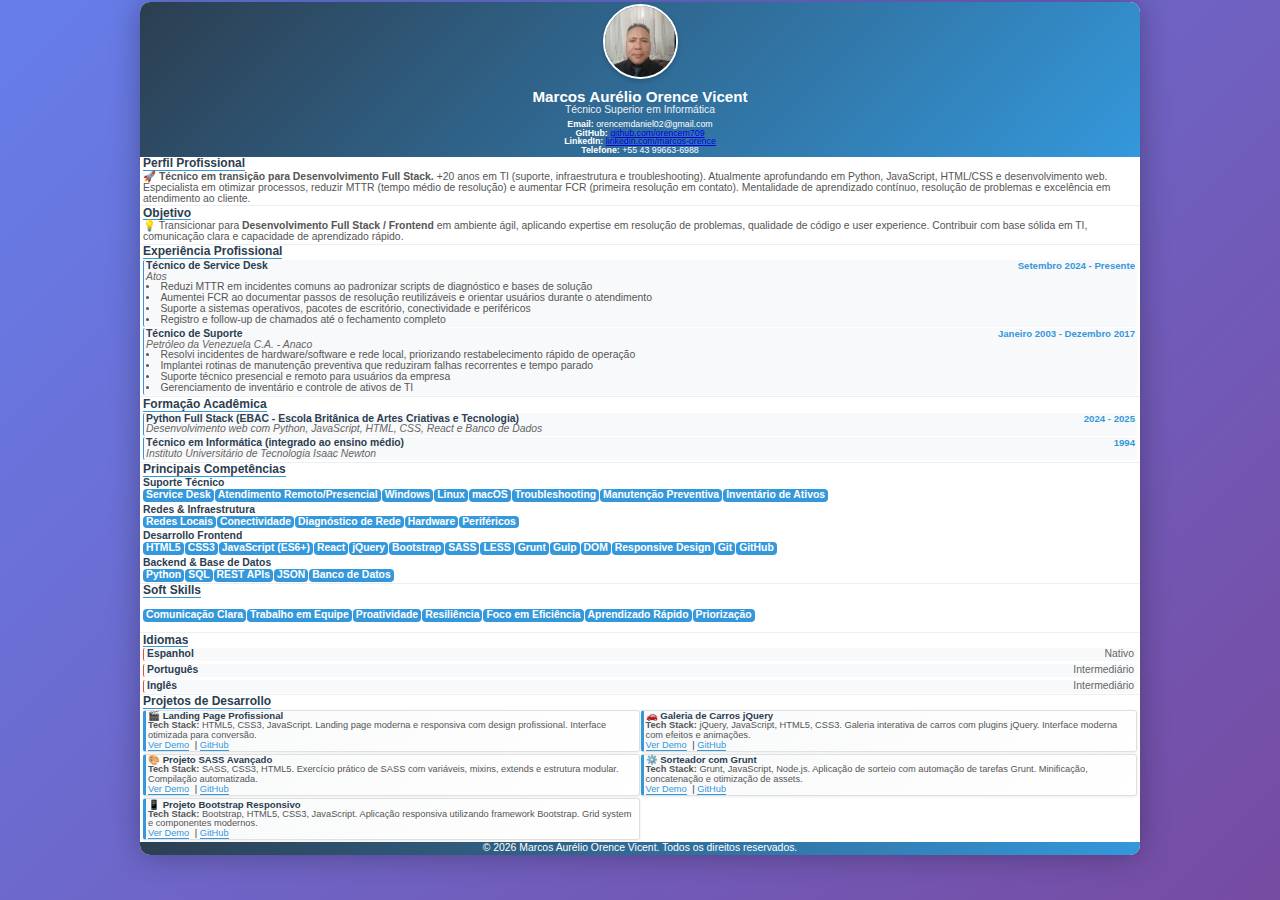
<file: index.html>
<!DOCTYPE html>
<html lang="pt-BR">
<head>
    <meta charset="UTF-8">
    <meta name="viewport" content="width=device-width, initial-scale=1.0">
    <title>Currículo - Marcos Aurélio Orence Vicent</title>
    <link rel="stylesheet" href="styles.css">
</head>
<body>
    <div class="container">
        <header class="header">
            <div class="profile-section">
                <div class="profile-image">
                    <img src="baixados112.jpg" alt="Marcos Aurélio Orence Vicent">
                </div>
                <div class="header-info">
                    <h1>Marcos Aurélio Orence Vicent</h1>
                    <h2 class="subtitle">Técnico Superior em Informática</h2>
                </div>
            </div>
            <div class="contact-info">
                <p><strong>Email:</strong> orencemdaniel02@gmail.com</p>
                <p><strong>GitHub:</strong> <a href="https://github.com/orencem709" target="_blank">github.com/orencem709</a></p>
                <p><strong>LinkedIn:</strong> <a href="https://www.linkedin.com/in/marcos-aurelio-orence-vicent-8724612ba" target="_blank">linkedin.com/marcos-orence</a></p>
                <p><strong>Telefone:</strong> +55 43 99663-6988</p>
            </div>
        </header>

        <section class="section">
            <h3 class="section-title">Perfil Profissional</h3>
            <p class="description">
                🚀 <strong>Técnico em transição para Desenvolvimento Full Stack.</strong> +20 anos em TI (suporte, infraestrutura e troubleshooting). 
                Atualmente aprofundando em Python, JavaScript, HTML/CSS e desenvolvimento web. 
                Especialista em otimizar processos, reduzir MTTR (tempo médio de resolução) e aumentar FCR (primeira resolução em contato). 
                Mentalidade de aprendizado contínuo, resolução de problemas e excelência em atendimento ao cliente.
            </p>
        </section>

        <section class="section">
            <h3 class="section-title">Objetivo</h3>
            <p class="description">
                💡 Transicionar para <strong>Desenvolvimento Full Stack / Frontend</strong> em ambiente ágil, 
                aplicando expertise em resolução de problemas, qualidade de código e user experience. 
                Contribuir com base sólida em TI, comunicação clara e capacidade de aprendizado rápido.
            </p>
        </section>

        <section class="section">
            <h3 class="section-title">Experiência Profissional</h3>
            
            <div class="experience-item">
                <div class="job-header">
                    <h4>Técnico de Service Desk</h4>
                    <span class="date">Setembro 2024 - Presente</span>
                </div>
                <p class="company">Atos</p>
                <ul class="responsibilities">
                    <li>Reduzi MTTR em incidentes comuns ao padronizar scripts de diagnóstico e bases de solução</li>
                    <li>Aumentei FCR ao documentar passos de resolução reutilizáveis e orientar usuários durante o atendimento</li>
                    <li>Suporte a sistemas operativos, pacotes de escritório, conectividade e periféricos</li>
                    <li>Registro e follow-up de chamados até o fechamento completo</li>
                </ul>
            </div>

            <div class="experience-item">
                <div class="job-header">
                    <h4>Técnico de Suporte</h4>
                    <span class="date">Janeiro 2003 - Dezembro 2017</span>
                </div>
                <p class="company">Petróleo da Venezuela C.A. - Anaco</p>
                <ul class="responsibilities">
                    <li>Resolvi incidentes de hardware/software e rede local, priorizando restabelecimento rápido de operação</li>
                    <li>Implantei rotinas de manutenção preventiva que reduziram falhas recorrentes e tempo parado</li>
                    <li>Suporte técnico presencial e remoto para usuários da empresa</li>
                    <li>Gerenciamento de inventário e controle de ativos de TI</li>
                </ul>
            </div>
        </section>

        <section class="section">
            <h3 class="section-title">Formação Acadêmica</h3>
            
            <div class="education-item">
                <div class="job-header">
                    <h4>Python Full Stack (EBAC - Escola Britânica de Artes Criativas e Tecnologia)</h4>
                    <span class="date">2024 - 2025</span>
                </div>
                <p class="company">Desenvolvimento web com Python, JavaScript, HTML, CSS, React e Banco de Dados</p>
            </div>

            <div class="education-item">
                <div class="job-header">
                    <h4>Técnico em Informática (integrado ao ensino médio)</h4>
                    <span class="date">1994</span>
                </div>
                <p class="company">Instituto Universitário de Tecnologia Isaac Newton</p>
            </div>
        </section>

        <section class="section">
            <h3 class="section-title">Principais Competências</h3>
            
            <div class="skills-container">
                <div class="skill-category">
                    <h4>Suporte Técnico</h4>
                    <div class="skills-list">
                        <span class="skill-badge">Service Desk</span>
                        <span class="skill-badge">Atendimento Remoto/Presencial</span>
                        <span class="skill-badge">Windows</span>
                        <span class="skill-badge">Linux</span>
                        <span class="skill-badge">macOS</span>
                        <span class="skill-badge">Troubleshooting</span>
                        <span class="skill-badge">Manutenção Preventiva</span>
                        <span class="skill-badge">Inventário de Ativos</span>
                    </div>
                </div>

                <div class="skill-category">
                    <h4>Redes & Infraestrutura</h4>
                    <div class="skills-list">
                        <span class="skill-badge">Redes Locais</span>
                        <span class="skill-badge">Conectividade</span>
                        <span class="skill-badge">Diagnóstico de Rede</span>
                        <span class="skill-badge">Hardware</span>
                        <span class="skill-badge">Periféricos</span>
                    </div>
                </div>

                <div class="skill-category">
                    <h4>Desarrollo Frontend</h4>
                    <div class="skills-list">
                        <span class="skill-badge">HTML5</span>
                        <span class="skill-badge">CSS3</span>
                        <span class="skill-badge">JavaScript (ES6+)</span>
                        <span class="skill-badge">React</span>
                        <span class="skill-badge">jQuery</span>
                        <span class="skill-badge">Bootstrap</span>
                        <span class="skill-badge">SASS</span>
                        <span class="skill-badge">LESS</span>
                        <span class="skill-badge">Grunt</span>
                        <span class="skill-badge">Gulp</span>
                        <span class="skill-badge">DOM</span>
                        <span class="skill-badge">Responsive Design</span>
                        <span class="skill-badge">Git</span>
                        <span class="skill-badge">GitHub</span>
                    </div>
                </div>

                <div class="skill-category">
                    <h4>Backend & Base de Datos</h4>
                    <div class="skills-list">
                        <span class="skill-badge">Python</span>
                        <span class="skill-badge">SQL</span>
                        <span class="skill-badge">REST APIs</span>
                        <span class="skill-badge">JSON</span>
                        <span class="skill-badge">Banco de Datos</span>
                    </div>
                </div>
            </div>
        </section>

        <section class="section">
            <h3 class="section-title">Soft Skills</h3>
            <div class="skills-list" style="padding: 10px 0;">
                <span class="skill-badge">Comunicação Clara</span>
                <span class="skill-badge">Trabalho em Equipe</span>
                <span class="skill-badge">Proatividade</span>
                <span class="skill-badge">Resiliência</span>
                <span class="skill-badge">Foco em Eficiência</span>
                <span class="skill-badge">Aprendizado Rápido</span>
                <span class="skill-badge">Priorização</span>
            </div>
        </section>

        <section class="section">
            <h3 class="section-title">Idiomas</h3>
            <div class="languages">
                <div class="language-item">
                    <span class="language-name">Espanhol</span>
                    <span class="language-level">Nativo</span>
                </div>
                <div class="language-item">
                    <span class="language-name">Português</span>
                    <span class="language-level">Intermediário</span>
                </div>
                <div class="language-item">
                    <span class="language-name">Inglês</span>
                    <span class="language-level">Intermediário</span>
                </div>
            </div>
        </section>

        <section class="section">
            <h3 class="section-title">Projetos de Desarrollo</h3>
            <div class="projects">
                <div class="project-item">
                    <p class="project-name">🎬 Landing Page Profissional</p>
                    <p class="project-description"><strong>Tech Stack:</strong> HTML5, CSS3, JavaScript. Landing page moderna e responsiva com design profissional. Interface otimizada para conversão.</p>
                    <p class="project-links">
                        <a href="https://exerciciomodulo14landingpage-v485.vercel.app/" target="_blank">Ver Demo</a> | 
                        <a href="https://github.com/orencem709" target="_blank">GitHub</a>
                    </p>
                </div>
                <div class="project-item">
                    <p class="project-name">🚗 Galeria de Carros jQuery</p>
                    <p class="project-description"><strong>Tech Stack:</strong> jQuery, JavaScript, HTML5, CSS3. Galeria interativa de carros com plugins jQuery. Interface moderna com efeitos e animações.</p>
                    <p class="project-links">
                        <a href="https://plugins-jquery-exercicio-marcos-o.vercel.app/" target="_blank">Ver Demo</a> | 
                        <a href="https://github.com/orencem709" target="_blank">GitHub</a>
                    </p>
                </div>
                <div class="project-item">
                    <p class="project-name">🎨 Projeto SASS Avançado</p>
                    <p class="project-description"><strong>Tech Stack:</strong> SASS, CSS3, HTML5. Exercício prático de SASS com variáveis, mixins, extends e estrutura modular. Compilação automatizada.</p>
                    <p class="project-links">
                        <a href="https://praticadosass-637m.vercel.app/" target="_blank">Ver Demo</a> | 
                        <a href="https://github.com/orencem709/Exerc-cio-m-dulo-19-SASS" target="_blank">GitHub</a>
                    </p>
                </div>
                <div class="project-item">
                    <p class="project-name">⚙️ Sorteador com Grunt</p>
                    <p class="project-description"><strong>Tech Stack:</strong> Grunt, JavaScript, Node.js. Aplicação de sorteio com automação de tarefas Grunt. Minificação, concatenação e otimização de assets.</p>
                    <p class="project-links">
                        <a href="https://sorteadorgrunt-seven-ivory.vercel.app/" target="_blank">Ver Demo</a> | 
                        <a href="https://github.com/orencem709/EJERCICIOMODULO18GRUNT" target="_blank">GitHub</a>
                    </p>
                </div>
                <div class="project-item">
                    <p class="project-name">📱 Projeto Bootstrap Responsivo</p>
                    <p class="project-description"><strong>Tech Stack:</strong> Bootstrap, HTML5, CSS3, JavaScript. Aplicação responsiva utilizando framework Bootstrap. Grid system e componentes modernos.</p>
                    <p class="project-links">
                        <a href="https://pratica-exericio-modulo-13.vercel.app/" target="_blank">Ver Demo</a> | 
                        <a href="https://github.com/orencem709" target="_blank">GitHub</a>
                    </p>
                </div>
            </div>
        </section>

        <footer class="footer">
            <p>&copy; 2026 Marcos Aurélio Orence Vicent. Todos os direitos reservados.</p>
        </footer>
    </div>
</body>
</html>
</file>
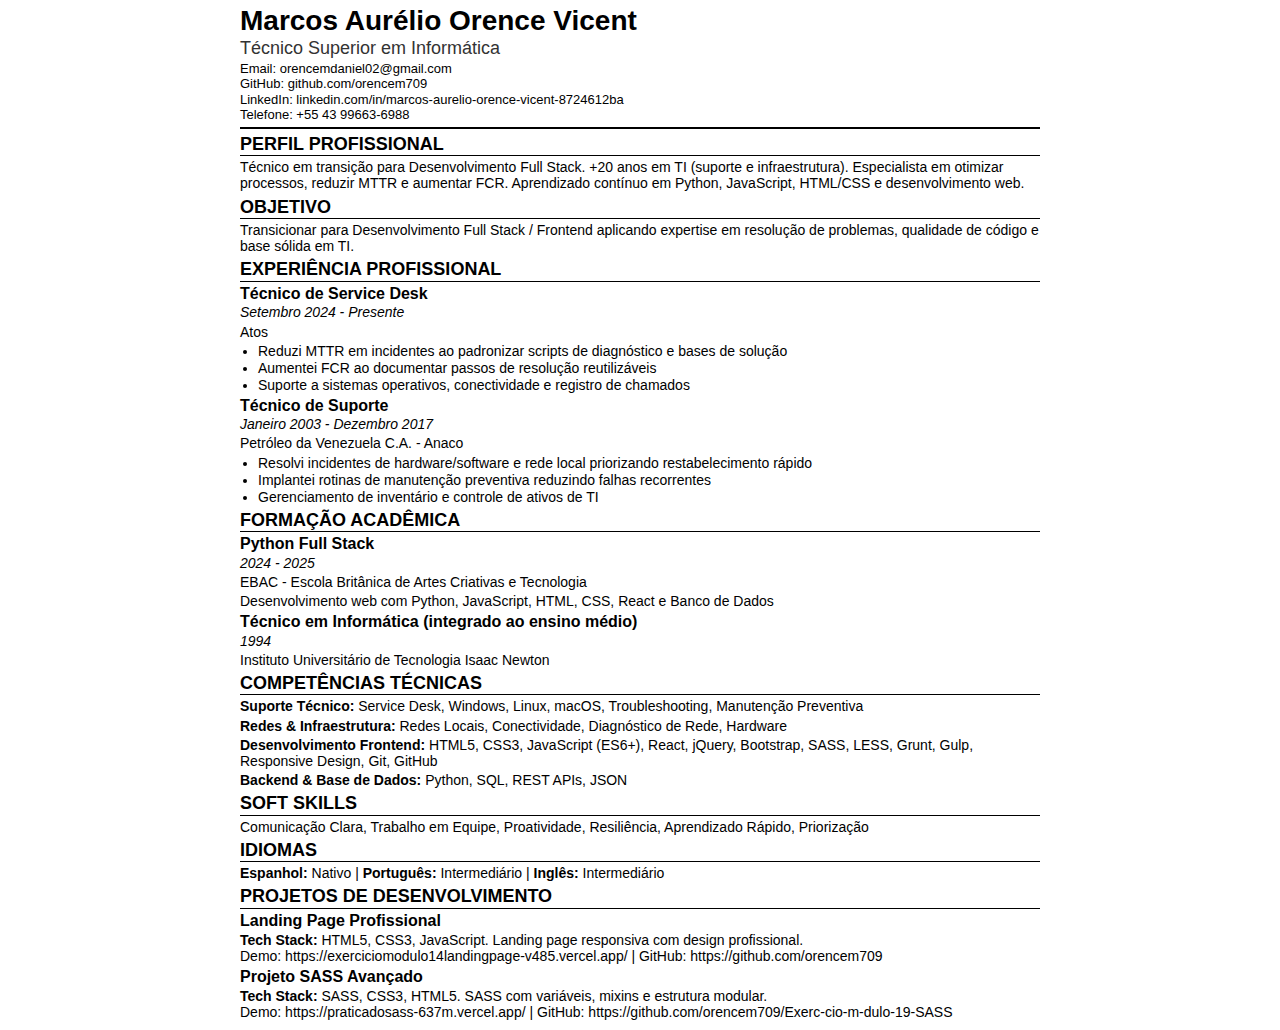
<file: index-ats.html>
<!DOCTYPE html>
<html lang="pt-BR">
<head>
    <meta charset="UTF-8">
    <meta name="viewport" content="width=device-width, initial-scale=1.0">
    <title>Currículo - Marcos Aurélio Orence Vicent</title>
    <link rel="stylesheet" href="styles-ats.css">
</head>
<body>
    <div class="container">
        <header class="header">
            <h1>Marcos Aurélio Orence Vicent</h1>
            <h2>Técnico Superior em Informática</h2>
            
            <div class="contact-info">
                <p>Email: orencemdaniel02@gmail.com</p>
                <p>GitHub: github.com/orencem709</p>
                <p>LinkedIn: linkedin.com/in/marcos-aurelio-orence-vicent-8724612ba</p>
                <p>Telefone: +55 43 99663-6988</p>
            </div>
        </header>

        <section class="section">
            <h3>Perfil Profissional</h3>
            <p>
                Técnico em transição para Desenvolvimento Full Stack. +20 anos em TI (suporte e infraestrutura). 
                Especialista em otimizar processos, reduzir MTTR e aumentar FCR. Aprendizado contínuo em Python, JavaScript, HTML/CSS e desenvolvimento web.
            </p>
        </section>

        <section class="section">
            <h3>Objetivo</h3>
            <p>
                Transicionar para Desenvolvimento Full Stack / Frontend aplicando expertise em resolução de problemas, qualidade de código e base sólida em TI.
            </p>
        </section>

        <section class="section">
            <h3>Experiência Profissional</h3>
            
            <div class="experience-item">
                <h4>Técnico de Service Desk</h4>
                <p class="date">Setembro 2024 - Presente</p>
                <p class="company">Atos</p>
                <ul>
                    <li>Reduzi MTTR em incidentes ao padronizar scripts de diagnóstico e bases de solução</li>
                    <li>Aumentei FCR ao documentar passos de resolução reutilizáveis</li>
                    <li>Suporte a sistemas operativos, conectividade e registro de chamados</li>
                </ul>
            </div>

            <div class="experience-item">
                <h4>Técnico de Suporte</h4>
                <p class="date">Janeiro 2003 - Dezembro 2017</p>
                <p class="company">Petróleo da Venezuela C.A. - Anaco</p>
                <ul>
                    <li>Resolvi incidentes de hardware/software e rede local priorizando restabelecimento rápido</li>
                    <li>Implantei rotinas de manutenção preventiva reduzindo falhas recorrentes</li>
                    <li>Gerenciamento de inventário e controle de ativos de TI</li>
                </ul>
            </div>
        </section>

        <section class="section">
            <h3>Formação Acadêmica</h3>
            
            <div class="education-item">
                <h4>Python Full Stack</h4>
                <p class="date">2024 - 2025</p>
                <p class="company">EBAC - Escola Britânica de Artes Criativas e Tecnologia</p>
                <p>Desenvolvimento web com Python, JavaScript, HTML, CSS, React e Banco de Dados</p>
            </div>

            <div class="education-item">
                <h4>Técnico em Informática (integrado ao ensino médio)</h4>
                <p class="date">1994</p>
                <p class="company">Instituto Universitário de Tecnologia Isaac Newton</p>
            </div>
        </section>

        <section class="section">
            <h3>Competências Técnicas</h3>
            <p><strong>Suporte Técnico:</strong> Service Desk, Windows, Linux, macOS, Troubleshooting, Manutenção Preventiva</p>
            <p><strong>Redes & Infraestrutura:</strong> Redes Locais, Conectividade, Diagnóstico de Rede, Hardware</p>
            <p><strong>Desenvolvimento Frontend:</strong> HTML5, CSS3, JavaScript (ES6+), React, jQuery, Bootstrap, SASS, LESS, Grunt, Gulp, Responsive Design, Git, GitHub</p>
            <p><strong>Backend & Base de Dados:</strong> Python, SQL, REST APIs, JSON</p>
        </section>

        <section class="section">
            <h3>Soft Skills</h3>
            <p>Comunicação Clara, Trabalho em Equipe, Proatividade, Resiliência, Aprendizado Rápido, Priorização</p>
        </section>

        <section class="section">
            <h3>Idiomas</h3>
            <p><strong>Espanhol:</strong> Nativo | <strong>Português:</strong> Intermediário | <strong>Inglês:</strong> Intermediário</p>
        </section>

        <section class="section">
            <h3>Projetos de Desenvolvimento</h3>
            
            <div class="project-item">
                <h4>Landing Page Profissional</h4>
                <p><strong>Tech Stack:</strong> HTML5, CSS3, JavaScript. Landing page responsiva com design profissional.</p>
                <p>Demo: https://exerciciomodulo14landingpage-v485.vercel.app/ | GitHub: https://github.com/orencem709</p>
            </div>

            <div class="project-item">
                <h4>Projeto SASS Avançado</h4>
                <p><strong>Tech Stack:</strong> SASS, CSS3, HTML5. SASS com variáveis, mixins e estrutura modular.</p>
                <p>Demo: https://praticadosass-637m.vercel.app/ | GitHub: https://github.com/orencem709/Exerc-cio-m-dulo-19-SASS</p>
            </div>
        </section>
    </div>
</body>
</html>
</file>
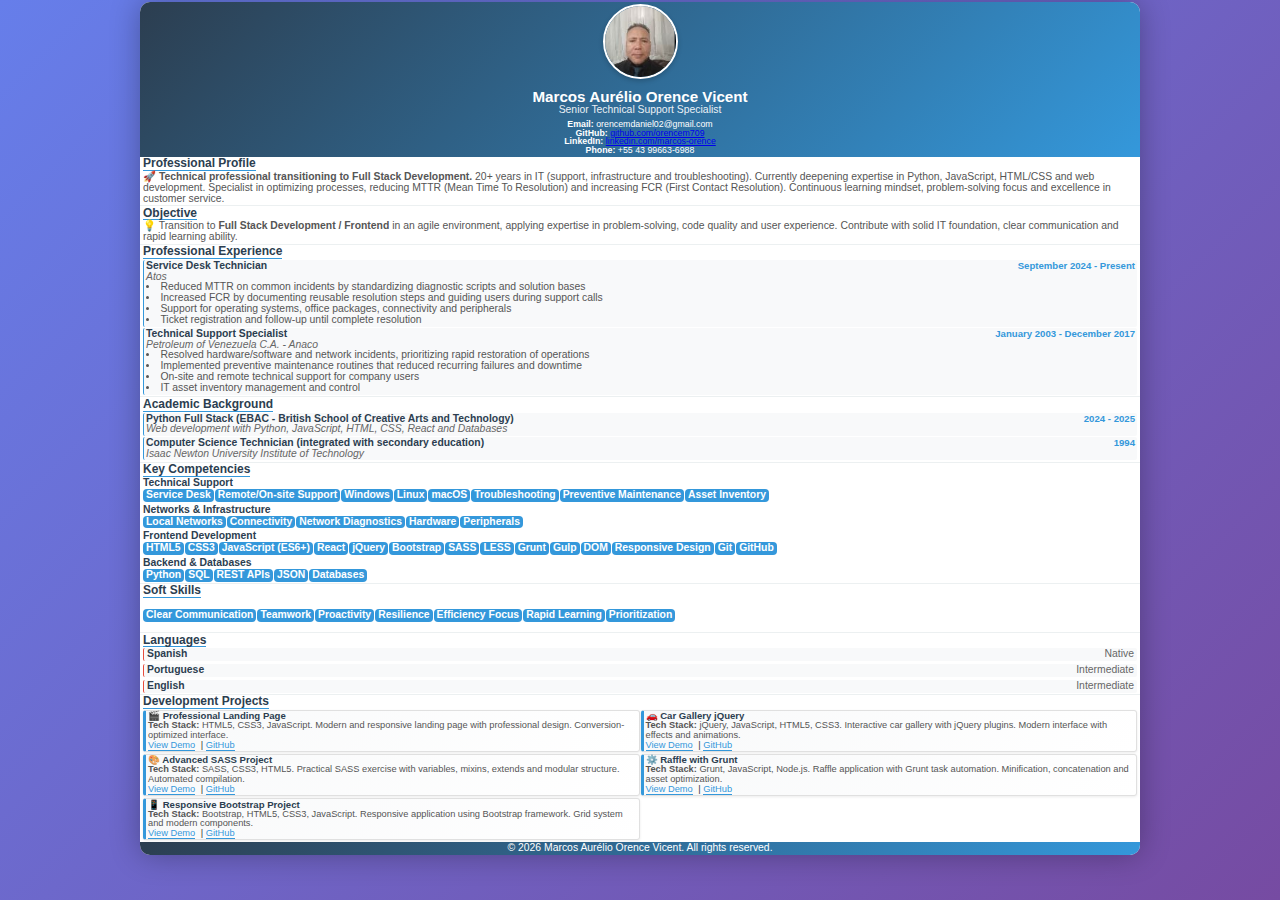
<file: index-en.html>
<!DOCTYPE html>
<html lang="en">
<head>
    <meta charset="UTF-8">
    <meta name="viewport" content="width=device-width, initial-scale=1.0">
    <title>Resume - Marcos Aurélio Orence Vicent</title>
    <link rel="stylesheet" href="styles.css">
</head>
<body>
    <div class="container">
        <header class="header">
            <div class="profile-section">
                <div class="profile-image">
                    <img src="baixados112.jpg" alt="Marcos Aurélio Orence Vicent">
                </div>
                <div class="header-info">
                    <h1>Marcos Aurélio Orence Vicent</h1>
                    <h2 class="subtitle">Senior Technical Support Specialist</h2>
                </div>
            </div>
            <div class="contact-info">
                <p><strong>Email:</strong> orencemdaniel02@gmail.com</p>
                <p><strong>GitHub:</strong> <a href="https://github.com/orencem709" target="_blank">github.com/orencem709</a></p>
                <p><strong>LinkedIn:</strong> <a href="https://www.linkedin.com/in/marcos-aurelio-orence-vicent-8724612ba" target="_blank">linkedin.com/marcos-orence</a></p>
                <p><strong>Phone:</strong> +55 43 99663-6988</p>
            </div>
        </header>

        <section class="section">
            <h3 class="section-title">Professional Profile</h3>
            <p class="description">
                🚀 <strong>Technical professional transitioning to Full Stack Development.</strong> 20+ years in IT (support, infrastructure and troubleshooting). 
                Currently deepening expertise in Python, JavaScript, HTML/CSS and web development. 
                Specialist in optimizing processes, reducing MTTR (Mean Time To Resolution) and increasing FCR (First Contact Resolution). 
                Continuous learning mindset, problem-solving focus and excellence in customer service.
            </p>
        </section>

        <section class="section">
            <h3 class="section-title">Objective</h3>
            <p class="description">
                💡 Transition to <strong>Full Stack Development / Frontend</strong> in an agile environment, 
                applying expertise in problem-solving, code quality and user experience. 
                Contribute with solid IT foundation, clear communication and rapid learning ability.
            </p>
        </section>

        <section class="section">
            <h3 class="section-title">Professional Experience</h3>
            
            <div class="experience-item">
                <div class="job-header">
                    <h4>Service Desk Technician</h4>
                    <span class="date">September 2024 - Present</span>
                </div>
                <p class="company">Atos</p>
                <ul class="responsibilities">
                    <li>Reduced MTTR on common incidents by standardizing diagnostic scripts and solution bases</li>
                    <li>Increased FCR by documenting reusable resolution steps and guiding users during support calls</li>
                    <li>Support for operating systems, office packages, connectivity and peripherals</li>
                    <li>Ticket registration and follow-up until complete resolution</li>
                </ul>
            </div>

            <div class="experience-item">
                <div class="job-header">
                    <h4>Technical Support Specialist</h4>
                    <span class="date">January 2003 - December 2017</span>
                </div>
                <p class="company">Petroleum of Venezuela C.A. - Anaco</p>
                <ul class="responsibilities">
                    <li>Resolved hardware/software and network incidents, prioritizing rapid restoration of operations</li>
                    <li>Implemented preventive maintenance routines that reduced recurring failures and downtime</li>
                    <li>On-site and remote technical support for company users</li>
                    <li>IT asset inventory management and control</li>
                </ul>
            </div>
        </section>

        <section class="section">
            <h3 class="section-title">Academic Background</h3>
            
            <div class="education-item">
                <div class="job-header">
                    <h4>Python Full Stack (EBAC - British School of Creative Arts and Technology)</h4>
                    <span class="date">2024 - 2025</span>
                </div>
                <p class="company">Web development with Python, JavaScript, HTML, CSS, React and Databases</p>
            </div>

            <div class="education-item">
                <div class="job-header">
                    <h4>Computer Science Technician (integrated with secondary education)</h4>
                    <span class="date">1994</span>
                </div>
                <p class="company">Isaac Newton University Institute of Technology</p>
            </div>
        </section>

        <section class="section">
            <h3 class="section-title">Key Competencies</h3>
            
            <div class="skills-container">
                <div class="skill-category">
                    <h4>Technical Support</h4>
                    <div class="skills-list">
                        <span class="skill-badge">Service Desk</span>
                        <span class="skill-badge">Remote/On-site Support</span>
                        <span class="skill-badge">Windows</span>
                        <span class="skill-badge">Linux</span>
                        <span class="skill-badge">macOS</span>
                        <span class="skill-badge">Troubleshooting</span>
                        <span class="skill-badge">Preventive Maintenance</span>
                        <span class="skill-badge">Asset Inventory</span>
                    </div>
                </div>

                <div class="skill-category">
                    <h4>Networks & Infrastructure</h4>
                    <div class="skills-list">
                        <span class="skill-badge">Local Networks</span>
                        <span class="skill-badge">Connectivity</span>
                        <span class="skill-badge">Network Diagnostics</span>
                        <span class="skill-badge">Hardware</span>
                        <span class="skill-badge">Peripherals</span>
                    </div>
                </div>

                <div class="skill-category">
                    <h4>Frontend Development</h4>
                    <div class="skills-list">
                        <span class="skill-badge">HTML5</span>
                        <span class="skill-badge">CSS3</span>
                        <span class="skill-badge">JavaScript (ES6+)</span>
                        <span class="skill-badge">React</span>
                        <span class="skill-badge">jQuery</span>
                        <span class="skill-badge">Bootstrap</span>
                        <span class="skill-badge">SASS</span>
                        <span class="skill-badge">LESS</span>
                        <span class="skill-badge">Grunt</span>
                        <span class="skill-badge">Gulp</span>
                        <span class="skill-badge">DOM</span>
                        <span class="skill-badge">Responsive Design</span>
                        <span class="skill-badge">Git</span>
                        <span class="skill-badge">GitHub</span>
                    </div>
                </div>

                <div class="skill-category">
                    <h4>Backend & Databases</h4>
                    <div class="skills-list">
                        <span class="skill-badge">Python</span>
                        <span class="skill-badge">SQL</span>
                        <span class="skill-badge">REST APIs</span>
                        <span class="skill-badge">JSON</span>
                        <span class="skill-badge">Databases</span>
                    </div>
                </div>
            </div>
        </section>

        <section class="section">
            <h3 class="section-title">Soft Skills</h3>
            <div class="skills-list" style="padding: 10px 0;">
                <span class="skill-badge">Clear Communication</span>
                <span class="skill-badge">Teamwork</span>
                <span class="skill-badge">Proactivity</span>
                <span class="skill-badge">Resilience</span>
                <span class="skill-badge">Efficiency Focus</span>
                <span class="skill-badge">Rapid Learning</span>
                <span class="skill-badge">Prioritization</span>
            </div>
        </section>

        <section class="section">
            <h3 class="section-title">Languages</h3>
            <div class="languages">
                <div class="language-item">
                    <span class="language-name">Spanish</span>
                    <span class="language-level">Native</span>
                </div>
                <div class="language-item">
                    <span class="language-name">Portuguese</span>
                    <span class="language-level">Intermediate</span>
                </div>
                <div class="language-item">
                    <span class="language-name">English</span>
                    <span class="language-level">Intermediate</span>
                </div>
            </div>
        </section>

        <section class="section">
            <h3 class="section-title">Development Projects</h3>
            <div class="projects">
                <div class="project-item">
                    <p class="project-name">🎬 Professional Landing Page</p>
                    <p class="project-description"><strong>Tech Stack:</strong> HTML5, CSS3, JavaScript. Modern and responsive landing page with professional design. Conversion-optimized interface.</p>
                    <p class="project-links">
                        <a href="https://exerciciomodulo14landingpage-v485.vercel.app/" target="_blank">View Demo</a> | 
                        <a href="https://github.com/orencem709" target="_blank">GitHub</a>
                    </p>
                </div>
                <div class="project-item">
                    <p class="project-name">🚗 Car Gallery jQuery</p>
                    <p class="project-description"><strong>Tech Stack:</strong> jQuery, JavaScript, HTML5, CSS3. Interactive car gallery with jQuery plugins. Modern interface with effects and animations.</p>
                    <p class="project-links">
                        <a href="https://plugins-jquery-exercicio-marcos-o.vercel.app/" target="_blank">View Demo</a> | 
                        <a href="https://github.com/orencem709" target="_blank">GitHub</a>
                    </p>
                </div>
                <div class="project-item">
                    <p class="project-name">🎨 Advanced SASS Project</p>
                    <p class="project-description"><strong>Tech Stack:</strong> SASS, CSS3, HTML5. Practical SASS exercise with variables, mixins, extends and modular structure. Automated compilation.</p>
                    <p class="project-links">
                        <a href="https://praticadosass-637m.vercel.app/" target="_blank">View Demo</a> | 
                        <a href="https://github.com/orencem709/Exerc-cio-m-dulo-19-SASS" target="_blank">GitHub</a>
                    </p>
                </div>
                <div class="project-item">
                    <p class="project-name">⚙️ Raffle with Grunt</p>
                    <p class="project-description"><strong>Tech Stack:</strong> Grunt, JavaScript, Node.js. Raffle application with Grunt task automation. Minification, concatenation and asset optimization.</p>
                    <p class="project-links">
                        <a href="https://sorteadorgrunt-seven-ivory.vercel.app/" target="_blank">View Demo</a> | 
                        <a href="https://github.com/orencem709/EJERCICIOMODULO18GRUNT" target="_blank">GitHub</a>
                    </p>
                </div>
                <div class="project-item">
                    <p class="project-name">📱 Responsive Bootstrap Project</p>
                    <p class="project-description"><strong>Tech Stack:</strong> Bootstrap, HTML5, CSS3, JavaScript. Responsive application using Bootstrap framework. Grid system and modern components.</p>
                    <p class="project-links">
                        <a href="https://pratica-exericio-modulo-13.vercel.app/" target="_blank">View Demo</a> | 
                        <a href="https://github.com/orencem709" target="_blank">GitHub</a>
                    </p>
                </div>
            </div>
        </section>

        <footer class="footer">
            <p>&copy; 2026 Marcos Aurélio Orence Vicent. All rights reserved.</p>
        </footer>
    </div>
</body>
</html>
</file>
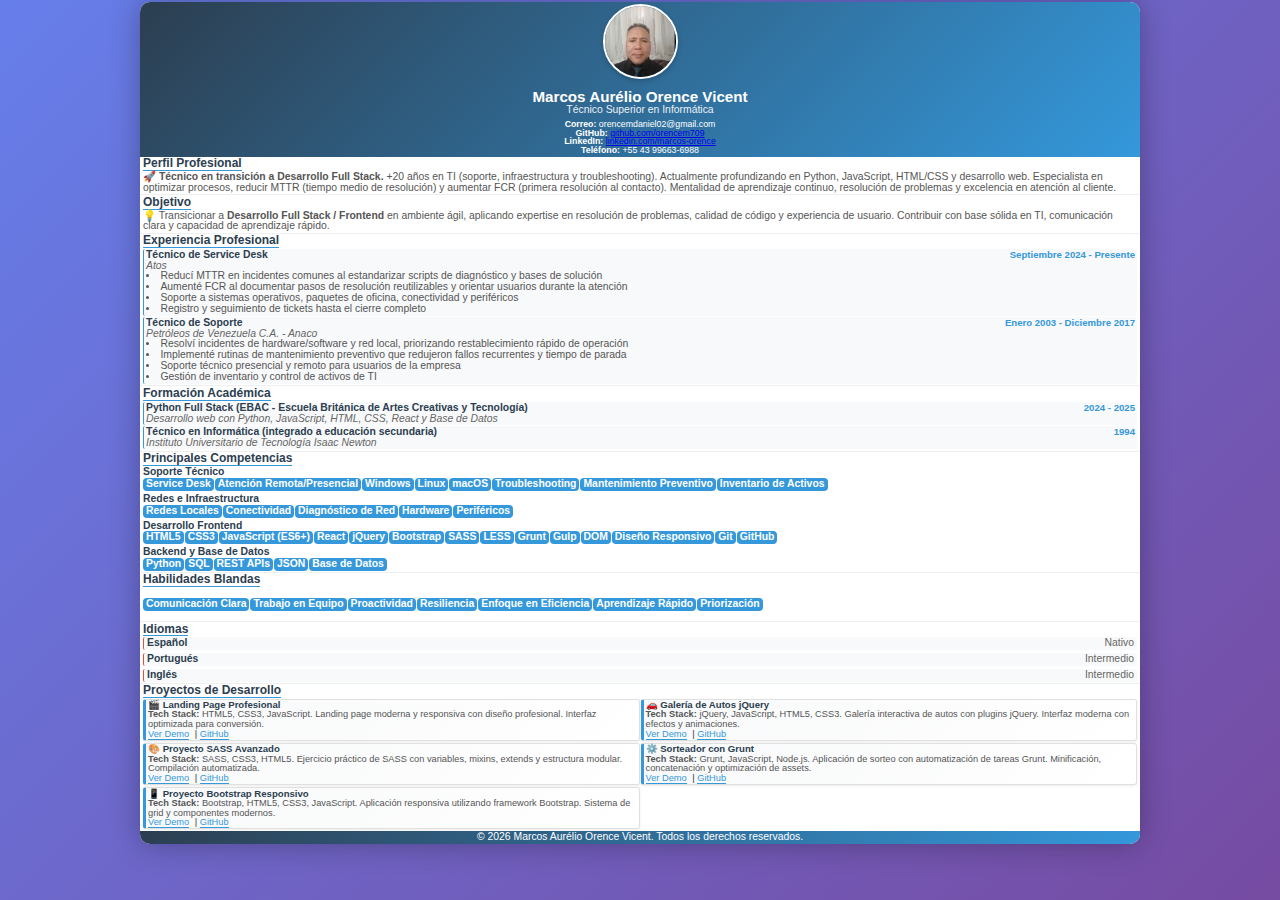
<file: index-es.html>
<!DOCTYPE html>
<html lang="es">
<head>
    <meta charset="UTF-8">
    <meta name="viewport" content="width=device-width, initial-scale=1.0">
    <title>Currículum - Marcos Aurélio Orence Vicent</title>
    <link rel="stylesheet" href="styles.css">
</head>
<body>
    <div class="container">
        <header class="header">
            <div class="profile-section">
                <div class="profile-image">
                    <img src="baixados112.jpg" alt="Marcos Aurélio Orence Vicent">
                </div>
                <div class="header-info">
                    <h1>Marcos Aurélio Orence Vicent</h1>
                    <h2 class="subtitle">Técnico Superior en Informática</h2>
                </div>
            </div>
            <div class="contact-info">
                <p><strong>Correo:</strong> orencemdaniel02@gmail.com</p>
                <p><strong>GitHub:</strong> <a href="https://github.com/orencem709" target="_blank">github.com/orencem709</a></p>
                <p><strong>LinkedIn:</strong> <a href="https://www.linkedin.com/in/marcos-aurelio-orence-vicent-8724612ba" target="_blank">linkedin.com/marcos-orence</a></p>
                <p><strong>Teléfono:</strong> +55 43 99663-6988</p>
            </div>
        </header>

        <section class="section">
            <h3 class="section-title">Perfil Profesional</h3>
            <p class="description">
                🚀 <strong>Técnico en transición a Desarrollo Full Stack.</strong> +20 años en TI (soporte, infraestructura y troubleshooting). 
                Actualmente profundizando en Python, JavaScript, HTML/CSS y desarrollo web. 
                Especialista en optimizar procesos, reducir MTTR (tiempo medio de resolución) y aumentar FCR (primera resolución al contacto). 
                Mentalidad de aprendizaje continuo, resolución de problemas y excelencia en atención al cliente.
            </p>
        </section>

        <section class="section">
            <h3 class="section-title">Objetivo</h3>
            <p class="description">
                💡 Transicionar a <strong>Desarrollo Full Stack / Frontend</strong> en ambiente ágil, 
                aplicando expertise en resolución de problemas, calidad de código y experiencia de usuario. 
                Contribuir con base sólida en TI, comunicación clara y capacidad de aprendizaje rápido.
            </p>
        </section>

        <section class="section">
            <h3 class="section-title">Experiencia Profesional</h3>
            
            <div class="experience-item">
                <div class="job-header">
                    <h4>Técnico de Service Desk</h4>
                    <span class="date">Septiembre 2024 - Presente</span>
                </div>
                <p class="company">Atos</p>
                <ul class="responsibilities">
                    <li>Reducí MTTR en incidentes comunes al estandarizar scripts de diagnóstico y bases de solución</li>
                    <li>Aumenté FCR al documentar pasos de resolución reutilizables y orientar usuarios durante la atención</li>
                    <li>Soporte a sistemas operativos, paquetes de oficina, conectividad y periféricos</li>
                    <li>Registro y seguimiento de tickets hasta el cierre completo</li>
                </ul>
            </div>

            <div class="experience-item">
                <div class="job-header">
                    <h4>Técnico de Soporte</h4>
                    <span class="date">Enero 2003 - Diciembre 2017</span>
                </div>
                <p class="company">Petróleos de Venezuela C.A. - Anaco</p>
                <ul class="responsibilities">
                    <li>Resolví incidentes de hardware/software y red local, priorizando restablecimiento rápido de operación</li>
                    <li>Implementé rutinas de mantenimiento preventivo que redujeron fallos recurrentes y tiempo de parada</li>
                    <li>Soporte técnico presencial y remoto para usuarios de la empresa</li>
                    <li>Gestión de inventario y control de activos de TI</li>
                </ul>
            </div>
        </section>

        <section class="section">
            <h3 class="section-title">Formación Académica</h3>
            
            <div class="education-item">
                <div class="job-header">
                    <h4>Python Full Stack (EBAC - Escuela Británica de Artes Creativas y Tecnología)</h4>
                    <span class="date">2024 - 2025</span>
                </div>
                <p class="company">Desarrollo web con Python, JavaScript, HTML, CSS, React y Base de Datos</p>
            </div>

            <div class="education-item">
                <div class="job-header">
                    <h4>Técnico en Informática (integrado a educación secundaria)</h4>
                    <span class="date">1994</span>
                </div>
                <p class="company">Instituto Universitario de Tecnología Isaac Newton</p>
            </div>
        </section>

        <section class="section">
            <h3 class="section-title">Principales Competencias</h3>
            
            <div class="skills-container">
                <div class="skill-category">
                    <h4>Soporte Técnico</h4>
                    <div class="skills-list">
                        <span class="skill-badge">Service Desk</span>
                        <span class="skill-badge">Atención Remota/Presencial</span>
                        <span class="skill-badge">Windows</span>
                        <span class="skill-badge">Linux</span>
                        <span class="skill-badge">macOS</span>
                        <span class="skill-badge">Troubleshooting</span>
                        <span class="skill-badge">Mantenimiento Preventivo</span>
                        <span class="skill-badge">Inventario de Activos</span>
                    </div>
                </div>

                <div class="skill-category">
                    <h4>Redes e Infraestructura</h4>
                    <div class="skills-list">
                        <span class="skill-badge">Redes Locales</span>
                        <span class="skill-badge">Conectividad</span>
                        <span class="skill-badge">Diagnóstico de Red</span>
                        <span class="skill-badge">Hardware</span>
                        <span class="skill-badge">Periféricos</span>
                    </div>
                </div>

                <div class="skill-category">
                    <h4>Desarrollo Frontend</h4>
                    <div class="skills-list">
                        <span class="skill-badge">HTML5</span>
                        <span class="skill-badge">CSS3</span>
                        <span class="skill-badge">JavaScript (ES6+)</span>
                        <span class="skill-badge">React</span>
                        <span class="skill-badge">jQuery</span>
                        <span class="skill-badge">Bootstrap</span>
                        <span class="skill-badge">SASS</span>
                        <span class="skill-badge">LESS</span>
                        <span class="skill-badge">Grunt</span>
                        <span class="skill-badge">Gulp</span>
                        <span class="skill-badge">DOM</span>
                        <span class="skill-badge">Diseño Responsivo</span>
                        <span class="skill-badge">Git</span>
                        <span class="skill-badge">GitHub</span>
                    </div>
                </div>

                <div class="skill-category">
                    <h4>Backend y Base de Datos</h4>
                    <div class="skills-list">
                        <span class="skill-badge">Python</span>
                        <span class="skill-badge">SQL</span>
                        <span class="skill-badge">REST APIs</span>
                        <span class="skill-badge">JSON</span>
                        <span class="skill-badge">Base de Datos</span>
                    </div>
                </div>
            </div>
        </section>

        <section class="section">
            <h3 class="section-title">Habilidades Blandas</h3>
            <div class="skills-list" style="padding: 10px 0;">
                <span class="skill-badge">Comunicación Clara</span>
                <span class="skill-badge">Trabajo en Equipo</span>
                <span class="skill-badge">Proactividad</span>
                <span class="skill-badge">Resiliencia</span>
                <span class="skill-badge">Enfoque en Eficiencia</span>
                <span class="skill-badge">Aprendizaje Rápido</span>
                <span class="skill-badge">Priorización</span>
            </div>
        </section>

        <section class="section">
            <h3 class="section-title">Idiomas</h3>
            <div class="languages">
                <div class="language-item">
                    <span class="language-name">Español</span>
                    <span class="language-level">Nativo</span>
                </div>
                <div class="language-item">
                    <span class="language-name">Portugués</span>
                    <span class="language-level">Intermedio</span>
                </div>
                <div class="language-item">
                    <span class="language-name">Inglés</span>
                    <span class="language-level">Intermedio</span>
                </div>
            </div>
        </section>

        <section class="section">
            <h3 class="section-title">Proyectos de Desarrollo</h3>
            <div class="projects">
                <div class="project-item">
                    <p class="project-name">🎬 Landing Page Profesional</p>
                    <p class="project-description"><strong>Tech Stack:</strong> HTML5, CSS3, JavaScript. Landing page moderna y responsiva con diseño profesional. Interfaz optimizada para conversión.</p>
                    <p class="project-links">
                        <a href="https://exerciciomodulo14landingpage-v485.vercel.app/" target="_blank">Ver Demo</a> | 
                        <a href="https://github.com/orencem709" target="_blank">GitHub</a>
                    </p>
                </div>
                <div class="project-item">
                    <p class="project-name">🚗 Galería de Autos jQuery</p>
                    <p class="project-description"><strong>Tech Stack:</strong> jQuery, JavaScript, HTML5, CSS3. Galería interactiva de autos con plugins jQuery. Interfaz moderna con efectos y animaciones.</p>
                    <p class="project-links">
                        <a href="https://plugins-jquery-exercicio-marcos-o.vercel.app/" target="_blank">Ver Demo</a> | 
                        <a href="https://github.com/orencem709" target="_blank">GitHub</a>
                    </p>
                </div>
                <div class="project-item">
                    <p class="project-name">🎨 Proyecto SASS Avanzado</p>
                    <p class="project-description"><strong>Tech Stack:</strong> SASS, CSS3, HTML5. Ejercicio práctico de SASS con variables, mixins, extends y estructura modular. Compilación automatizada.</p>
                    <p class="project-links">
                        <a href="https://praticadosass-637m.vercel.app/" target="_blank">Ver Demo</a> | 
                        <a href="https://github.com/orencem709/Exerc-cio-m-dulo-19-SASS" target="_blank">GitHub</a>
                    </p>
                </div>
                <div class="project-item">
                    <p class="project-name">⚙️ Sorteador con Grunt</p>
                    <p class="project-description"><strong>Tech Stack:</strong> Grunt, JavaScript, Node.js. Aplicación de sorteo con automatización de tareas Grunt. Minificación, concatenación y optimización de assets.</p>
                    <p class="project-links">
                        <a href="https://sorteadorgrunt-seven-ivory.vercel.app/" target="_blank">Ver Demo</a> | 
                        <a href="https://github.com/orencem709/EJERCICIOMODULO18GRUNT" target="_blank">GitHub</a>
                    </p>
                </div>
                <div class="project-item">
                    <p class="project-name">📱 Proyecto Bootstrap Responsivo</p>
                    <p class="project-description"><strong>Tech Stack:</strong> Bootstrap, HTML5, CSS3, JavaScript. Aplicación responsiva utilizando framework Bootstrap. Sistema de grid y componentes modernos.</p>
                    <p class="project-links">
                        <a href="https://pratica-exericio-modulo-13.vercel.app/" target="_blank">Ver Demo</a> | 
                        <a href="https://github.com/orencem709" target="_blank">GitHub</a>
                    </p>
                </div>
            </div>
        </section>

        <footer class="footer">
            <p>&copy; 2026 Marcos Aurélio Orence Vicent. Todos los derechos reservados.</p>
        </footer>
    </div>
</body>
</html>
</file>
<file: styles-ats.css>
/* ATS-Friendly Resume Styles */
* {
    margin: 0;
    padding: 0;
    box-sizing: border-box;
}

html {
    margin: 0;
    padding: 0;
}

body {
    font-family: Arial, Helvetica, sans-serif;
    line-height: 1.15;
    color: #000000;
    background-color: #ffffff;
    padding: 5px 8px;
    margin: 0;
    font-size: 14px;
}

.container {
    max-width: 800px;
    margin: 0 auto;
    background-color: #ffffff;
}

/* Header */
.header {
    margin-bottom: 5px;
    border-bottom: 2px solid #000000;
    padding-bottom: 3px;
}

.header h1 {
    font-size: 28px;
    font-weight: bold;
    color: #000000;
    margin-bottom: 1px;
}

.header h2 {
    font-size: 18px;
    font-weight: normal;
    color: #333333;
    margin-bottom: 3px;
}

.contact-info {
    margin-top: 3px;
}

.contact-info p {
    margin: 0.5px 0;
    font-size: 13px;
    color: #000000;
}

/* Sections */
.section {
    margin-bottom: 5px;
    page-break-inside: avoid;
}

.section h3 {
    font-size: 18px;
    font-weight: bold;
    color: #000000;
    margin-bottom: 3px;
    border-bottom: 1px solid #000000;
    padding-bottom: 1px;
    text-transform: uppercase;
}

.section p {
    margin-bottom: 3px;
    color: #000000;
    font-size: 14px;
}

/* Experience & Education */
.experience-item,
.education-item {
    margin-bottom: 4px;
    page-break-inside: avoid;
}

.experience-item h4,
.education-item h4 {
    font-size: 16px;
    font-weight: bold;
    color: #000000;
    margin-bottom: 1px;
}

.date {
    font-size: 13px;
    color: #333333;
    font-style: italic;
    margin-bottom: 1px;
}

.company {
    font-size: 13px;
    color: #000000;
    margin-bottom: 1px;
}

.experience-item ul,
.education-item ul {
    margin-left: 18px;
    margin-top: 1px;
    margin-bottom: 1px;
}

.experience-item li,
.education-item li {
    margin-bottom: 1px;
    color: #000000;
    font-size: 14px;
}

/* Skills */
.skills-section {
    margin-bottom: 4px;
}

.skills-section h4 {
    font-size: 16px;
    font-weight: bold;
    color: #000000;
    margin-bottom: 1px;
}

.skills-section p {
    font-size: 14px;
    color: #000000;
    margin-bottom: 3px;
}

/* Projects */
.project-item {
    margin-bottom: 4px;
    page-break-inside: avoid;
}

.project-item h4 {
    font-size: 16px;
    font-weight: bold;
    color: #000000;
    margin-bottom: 1px;
}

.project-item p {
    font-size: 14px;
    color: #000000;
    margin: 0.5px 0;
}

/* Print optimization */
@media print {
    body {
        padding: 0;
        font-size: 10pt;
    }
    
    .section {
        page-break-inside: avoid;
    }
    
    .header h1 {
        font-size: 20pt;
    }
    
    .header h2 {
        font-size: 12pt;
    }
}

/* Ensure no complex layouts */
.container {
    display: block;
}

.section {
    display: block;
}

/* Remove any animations or transitions */
* {
    transition: none !important;
    animation: none !important;
}
</file>
<file: styles.css>
/* Reset y configuración básica */
* {
    margin: 0;
    padding: 0;
    box-sizing: border-box;
}

:root {
    --primary-color: #2c3e50;
    --secondary-color: #3498db;
    --accent-color: #e74c3c;
    --text-color: #333;
    --light-gray: #ecf0f1;
    --medium-gray: #bdc3c7;
    --white: #ffffff;
    --shadow: 0 2px 10px rgba(0, 0, 0, 0.1);
}

body {
    font-family: 'Segoe UI', Tahoma, Geneva, Verdana, sans-serif;
    line-height: 1.05;
    color: var(--text-color);
    background: linear-gradient(135deg, #667eea 0%, #764ba2 100%);
    padding: 2px;
    min-height: 100vh;
    font-size: 9px;
}

.container {
    max-width: 1000px;
    margin: 0 auto;
    background-color: var(--white);
    box-shadow: 0 0 30px rgba(0, 0, 0, 0.3);
    border-radius: 10px;
    overflow: hidden;
}

/* Header */
.header {
    background: linear-gradient(135deg, var(--primary-color) 0%, var(--secondary-color) 100%);
    color: var(--white);
    padding: 2px 4px;
    display: grid;
    grid-template-columns: 1fr;
    gap: 4px;
    align-items: center;
    text-align: center;
    justify-items: center;
}

.profile-section {
    display: flex;
    align-items: center;
    gap: 8px;
    justify-content: center;
    flex-direction: column;
}

.profile-image {
    flex-shrink: 0;
}

.profile-image img {
    width: 75px;
    height: 75px;
    border-radius: 50%;
    border: 2px solid var(--white);
    object-fit: cover;
    box-shadow: 0 2px 5px rgba(0, 0, 0, 0.2);
}

.header-info h1 {
    font-size: 0.95rem;
    margin-bottom: 0px;
    font-weight: 700;
}

.subtitle {
    font-size: 0.65rem;
    font-weight: 400;
    opacity: 0.9;
    line-height: 1;
}

.contact-info {
    text-align: center;
}

.contact-info p {
    margin-bottom: 0px;
    font-size: 0.55rem;
    line-height: 1;
}

.contact-info strong {
    font-weight: 600;
}

/* Sections */
.section {
    padding: 0.5px 3px;
    border-bottom: 0.5px solid var(--light-gray);
}

.section:last-of-type {
    border-bottom: none;
}

.section-title {
    color: var(--primary-color);
    font-size: 0.75rem;
    margin-bottom: 1px;
    padding-bottom: 0px;
    border-bottom: 1px solid var(--secondary-color);
    display: inline-block;
}

.description {
    font-size: 0.65rem;
    line-height: 1.05;
    color: #555;
    margin: 0;
}

/* Experience Items */
.experience-item,
.education-item,
.project-item {
    margin-bottom: 1px;
    padding: 1px 2px;
    background-color: #f8f9fa;
    border-radius: 2px;
    border-left: 1.5px solid var(--secondary-color);
    transition: transform 0.3s ease, box-shadow 0.3s ease;
}

.experience-item:hover,
.education-item:hover,
.project-item:hover {
    transform: translateX(5px);
    box-shadow: var(--shadow);
}

.job-header {
    display: flex;
    justify-content: space-between;
    align-items: center;
    margin-bottom: 0px;
    flex-wrap: wrap;
    gap: 3px;
}

.job-header h4 {
    color: var(--primary-color);
    font-size: 0.65rem;
    font-weight: 600;
    margin: 0;
}

.date {
    color: var(--secondary-color);
    font-weight: 600;
    font-size: 0.6rem;
}

.company {
    color: #666;
    font-style: italic;
    margin-bottom: 0px;
    font-size: 0.65rem;
    line-height: 1;
}

.responsibilities {
    list-style-position: inside;
    padding-left: 0;
    margin: 0;
}

.responsibilities li {
    margin-bottom: 0px;
    color: #555;
    line-height: 1.05;
    padding-left: 0px;
    font-size: 0.65rem;
}

/* Skills */
.skills-container {
    display: grid;
    grid-template-columns: 1fr;
    gap: 3px;
}

.skill-category h4 {
    color: var(--primary-color);
    font-size: 0.65rem;
    margin-bottom: 0px;
    font-weight: 600;
}

.skills-list {
    display: flex;
    flex-wrap: wrap;
    gap: 1px;
    margin: 0;
}

.skill-badge {
    background-color: var(--secondary-color);
    color: var(--white);
    padding: 1px 3px;
    border-radius: 4px;
    font-size: 0.65rem;
    font-weight: 600;
    transition: all 0.3s ease;
    cursor: default;
    display: inline-block;
}

.skill-badge:hover {
    background-color: var(--primary-color);
    transform: translateY(-2px);
    box-shadow: 0 4px 8px rgba(0, 0, 0, 0.15);
}

/* Languages */
.languages {
    display: grid;
    grid-template-columns: 1fr;
    gap: 3px;
}

.language-item {
    display: flex;
    justify-content: space-between;
    align-items: center;
    padding: 1px 3px;
    background-color: #f8f9fa;
    border-radius: 2px;
    border-left: 1.5px solid var(--accent-color);
}

.language-name {
    font-weight: 600;
    color: var(--primary-color);
    font-size: 0.65rem;
}

.language-level {
    color: #666;
    font-size: 0.65rem;
}

/* Projects */
.projects {
    display: grid;
    grid-template-columns: repeat(2, 1fr);
    gap: 1px;
}

.project-item {
    padding: 0.5px 2px;
    background: linear-gradient(135deg, #f8f9fa 0%, #ffffff 100%);
    border-radius: 3px;
    border: 0.5px solid #e0e0e0;
    border-left: 3px solid var(--secondary-color);
    transition: all 0.3s ease;
    box-shadow: 0 1px 3px rgba(0, 0, 0, 0.08);
}

.project-item:hover {
    border-left-color: var(--accent-color);
    box-shadow: 0 4px 8px rgba(0, 0, 0, 0.12);
    transform: translateY(-1px);
}

.project-name {
    font-size: 0.6rem;
    font-weight: 700;
    color: var(--primary-color);
    margin: 0 0 0px 0;
}

.project-description {
    font-size: 0.58rem;
    color: #555;
    margin: 0 0 0px 0;
    line-height: 1.05;
    font-weight: 500;
}

.project-links {
    font-size: 0.58rem;
    margin: 0;
}

.project-links a {
    color: var(--secondary-color);
    text-decoration: none;
    border-bottom: 0.5px solid var(--secondary-color);
    margin-right: 3px;
}

.project-links a:hover {
    color: var(--accent-color);
    border-bottom-color: var(--accent-color);
}

.project-tech {
    color: #666;
    font-size: 0.95rem;
}

.project-tech strong {
    color: var(--secondary-color);
}

/* Footer */
.footer {
    background: linear-gradient(135deg, var(--primary-color) 0%, var(--secondary-color) 100%);
    color: var(--white);
    text-align: center;
    padding: 1px;
    font-size: 0.65rem;
}

/* Responsive Design */
@media (max-width: 768px) {
    body {
        padding: 10px;
    }

    .header {
        grid-template-columns: 1fr;
        padding: 30px 20px;
        text-align: center;
    }

    .profile-section {
        flex-direction: column;
        text-align: center;
    }

    .contact-info {
        text-align: center;
    }

    .header-info h1 {
        font-size: 2rem;
    }

    .subtitle {
        font-size: 1.1rem;
    }

    .section {
        padding: 20px;
    }

    .section-title {
        font-size: 1.5rem;
    }

    .job-header {
        flex-direction: column;
        align-items: flex-start;
        gap: 5px;
    }

    .skills-container {
        grid-template-columns: 1fr;
    }

    .languages {
        grid-template-columns: 1fr;
    }
}

@media (max-width: 480px) {
    .header-info h1 {
        font-size: 1.6rem;
    }

    .subtitle {
        font-size: 1rem;
    }

    .profile-image img {
        width: 120px;
        height: 120px;
    }

    .section-title {
        font-size: 1.3rem;
    }

    .job-header h4 {
        font-size: 1.1rem;
    }
}

/* Print Styles */
@media print {
    body {
        background: white;
        padding: 0;
        font-size: 8px;
        color: #000;
    }

    .container {
        box-shadow: none;
        max-width: 100%;
        margin: 0;
    }

    .header {
        background: linear-gradient(135deg, var(--primary-color) 0%, var(--secondary-color) 100%);
        -webkit-print-color-adjust: exact;
        print-color-adjust: exact;
        padding: 3px 6px;
        color: white;
    }

    .header-info h1,
    .header-info h2,
    .contact-info p {
        color: white;
        -webkit-print-color-adjust: exact;
        print-color-adjust: exact;
    }

    .section {
        padding: 2px 4px;
        page-break-inside: avoid;
    }

    .experience-item,
    .education-item,
    .project-item {
        page-break-inside: avoid;
        margin-bottom: 2px;
        padding: 2px 4px;
        background-color: #f8f9fa;
        border-left: 1px solid #3498db;
    }

    .skill-badge {
        background-color: #3498db;
        color: white;
        -webkit-print-color-adjust: exact;
        print-color-adjust: exact;
        padding: 1px 3px;
        font-size: 0.55rem;
    }

    .section-title {
        font-size: 0.85rem;
        margin-bottom: 1px;
        color: #2c3e50;
    }

    .responsibilities li {
        font-size: 0.55rem;
        margin-bottom: 0px;
        color: #333;
    }

    .footer {
        background: linear-gradient(135deg, var(--primary-color) 0%, var(--secondary-color) 100%);
        -webkit-print-color-adjust: exact;
        print-color-adjust: exact;
        color: white;
        padding: 2px;
        font-size: 0.55rem;
    }
}
</file>
